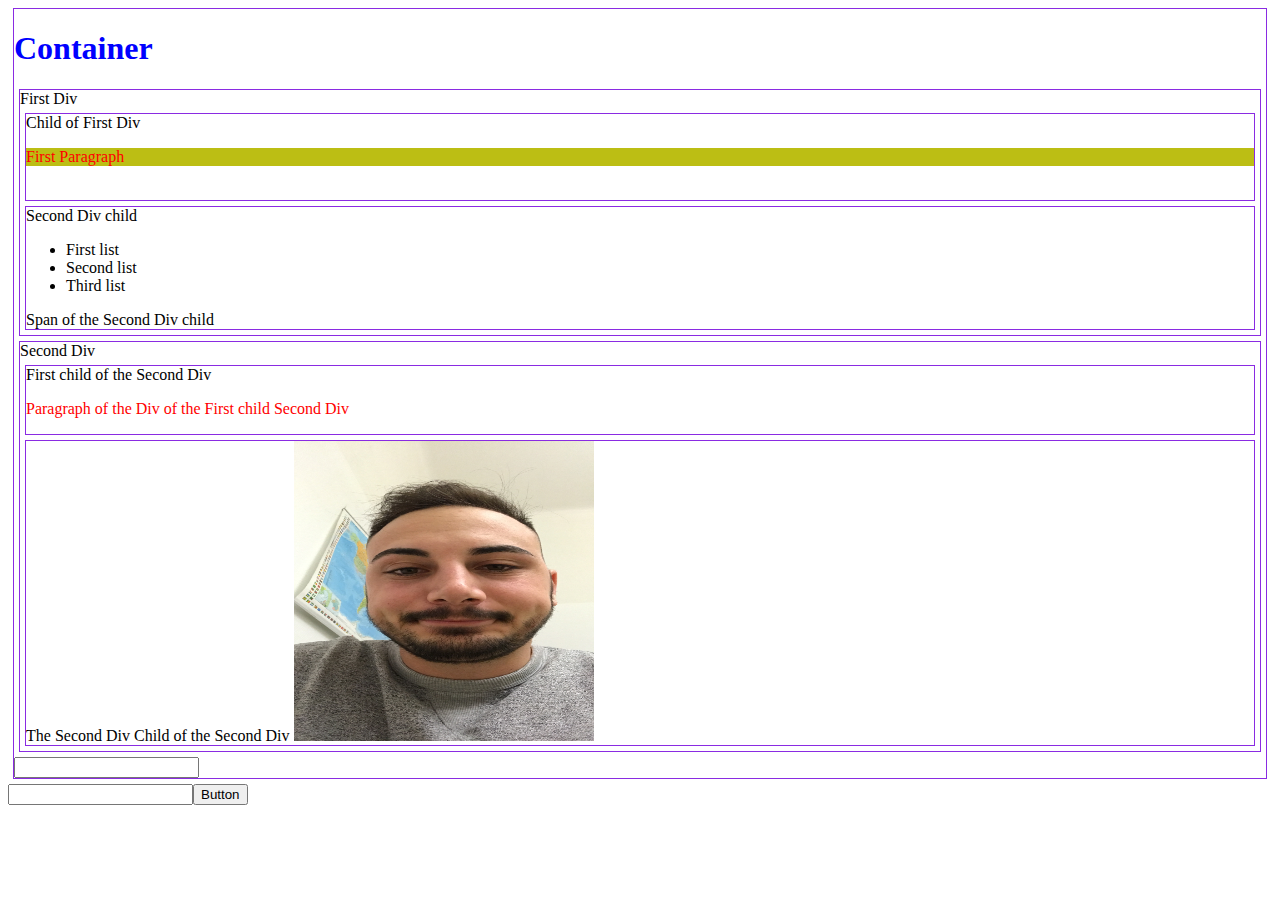
<file: index.html>
<!DOCTYPE html>
<html lang="en">
  <head>
    <meta charset="UTF-8" />
    <meta name="viewport" content="width=device-width, initial-scale=1.0" />
    <title>Document</title>
    <link rel="stylesheet" href="style.css" />
  </head>
  <body>
    <div class="conatiner">
      <h1>Container</h1>
      <div class="left" id="first">
        First Div
        <div class="left" id="third">
          Child of First Div
          <p>First Paragraph</p>
          <span>Span of child First Div</span>
        </div>
        <div class="left" id="fourth">
          Second Div child
          <ul>
            <li>First list</li>
            <li>Second list</li>
            <li>Third list</li>
          </ul>
          <span>Span of the Second Div child</span>
        </div>
      </div>
      <div class="right" id="second">
        Second Div
        <div class="right" id="fifth">
          First child of the Second Div
          <p>Paragraph of the Div of the First child Second Div</p>
        </div>
        <div class="right" id="sixth">
          The Second Div Child of the Second Div
          <img src="YLFZ3717.JPG" alt="image" />
        </div>
      </div>
      <form action=""><input type="text" /></form>
    </div>
    <form action=""><input type="text" /><button>Button</button></form>
  </body>
</html>
</file>
<file: style.css>
div{
    border: 1px solid blueviolet;
    margin: 5px;
}

h1{
    color: blue;
}

#third>span{
visibility: hidden;
}

img{
    width: 300px;
    height: 300px;
}
p{
    color: red;
}

 /* .right>p{
     display: none;  
  } */

 #third>p{
    background-color: rgb(188, 190, 20);
 }
</file>
